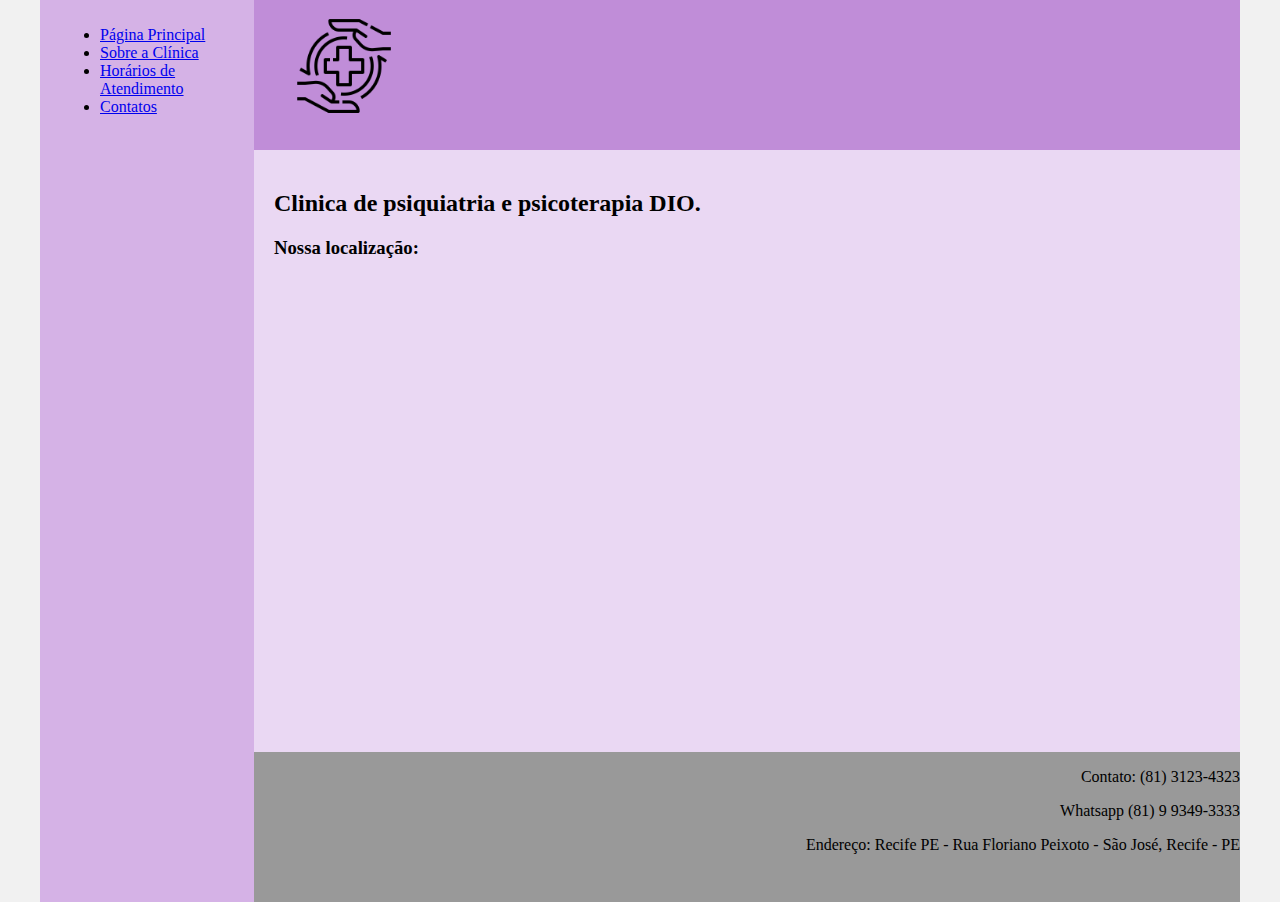
<file: index.html>
<!DOCTYPE html>
<html lang="en">

<head>
    <meta charset="UTF-8">
    <meta http-equiv="X-UA-Compatible" content="IE=edge">
    <meta name="viewport" content="width=device-width, initial-scale=1.0">
    <title>Site Clinica DIO</title>
    <link rel="stylesheet" href="base.css">

</head>

<body>
<div class="wrapper">
<div class="logo">
</div>
<div class="menu">
<ul>
    <li><a href="index.html">Página Principal</a></li>
    <li><a href="sobre.html">Sobre a Clínica</a></li>
    <li><a href="horarios.html">Horários de Atendimento</a></li>
    <li><a href="contatos.html">Contatos</a></li>
</ul>
</div>

<div class="main">
<div class="header">
    <figure> <img src="/assest/consultorio.png" width="100px" alt="Logotipo da clinica">
    </figure>
</div>

<div class="content">
    <h2> Clinica de psiquiatria e psicoterapia DIO. </h2>
    <h3> Nossa localização:</h3>
    <iframe src="https://www.google.com/maps/embed?pb=!1m18!1m12!1m3!1d3950.3345602065224!2d-34.88513538578674!3d-8.067317082852595!2m3!1f0!2f0!3f0!3m2!1i1024!2i768!4f13.1!3m3!1m2!1s0x7ab18b7c8d1d631%3A0xefa3f80f3134b9b9!2sR.%20Floriano%20Peixoto%2C%20Recife%20-%20PE%2C%2050030-230!5e0!3m2!1spt-BR!2sbr!4v1668301493788!5m2!1spt-BR!2sbr" width="600" height="450" style="border:0;" allowfullscreen="" loading="lazy" referrerpolicy="no-referrer-when-downgrade"></iframe>
</div>

<div class="footer" style="text-align: end;">
    <p> Contato: (81) 3123-4323 </p>
    <p> Whatsapp (81) 9 9349-3333</p>
    <p> Endereço: Recife PE - Rua Floriano Peixoto - São José, Recife - PE</p>
</div>
</div>
</div>
</body>

</html>
</file>
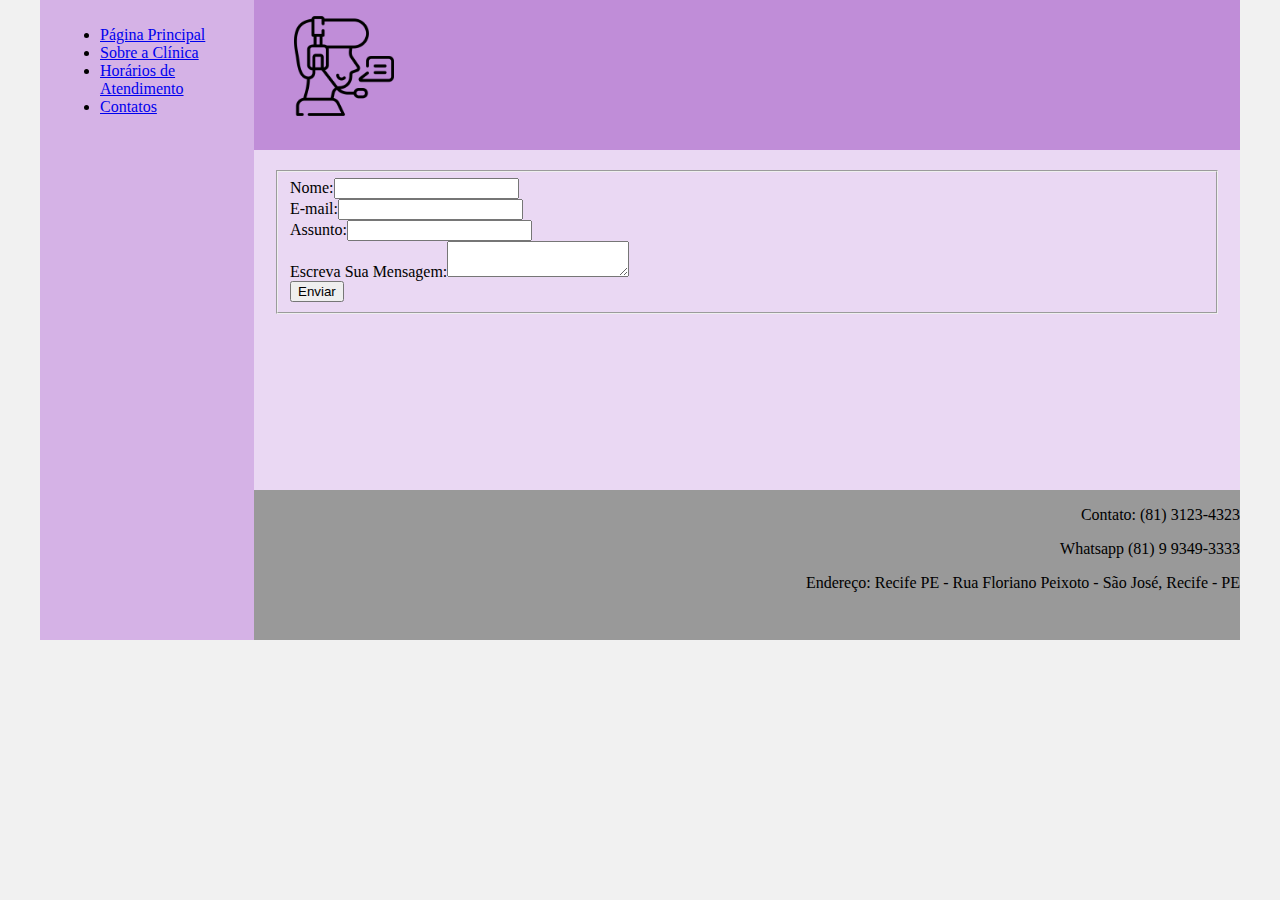
<file: contatos.html>
<!DOCTYPE html>
<html lang="en">

<head>
    <meta charset="UTF-8">
    <meta http-equiv="X-UA-Compatible" content="IE=edge">
    <meta name="viewport" content="width=device-width, initial-scale=1.0">
    <title>Site Clinica DIO</title>
    <link rel="stylesheet" href="base.css">

</head>

<body>
<div class="wrapper">
<div class="logo">
</div>
<div class="menu">
<ul>
    <li><a href="index.html">Página Principal</a></li>
    <li><a href="sobre.html">Sobre a Clínica</a></li>
    <li><a href="horarios.html">Horários de Atendimento</a></li>
    <li><a href="contatos.html">Contatos</a></li>
</ul>
</div>

<div class="main">
<div class="header">
    <figure> <img src="/assest/contato.png" width="100px" alt="Contato">
    </figure>
</div>

<div class="content">
    <div > 
    <fieldset name="Formulario de Contato"> 
        <label>Nome:</label><input name="nome" type="text"><br>
        <label>E-mail:</label><input name="email" type="email" /><br>
        <label>Assunto:</label><input name="assunto" type="text"><br>
        <label>Escreva Sua Mensagem:</label><textarea name="mensagem"></textarea><br>
        <button>Enviar</button>
    </fieldset>
    </div>
</div>

<div class="footer" style="text-align: end;">
    <p> Contato: (81) 3123-4323 </p>
    <p> Whatsapp (81) 9 9349-3333</p>
    <p> Endereço: Recife PE - Rua Floriano Peixoto - São José, Recife - PE</p>
</div>
</div>
</div>
</body>

</html>
</file>
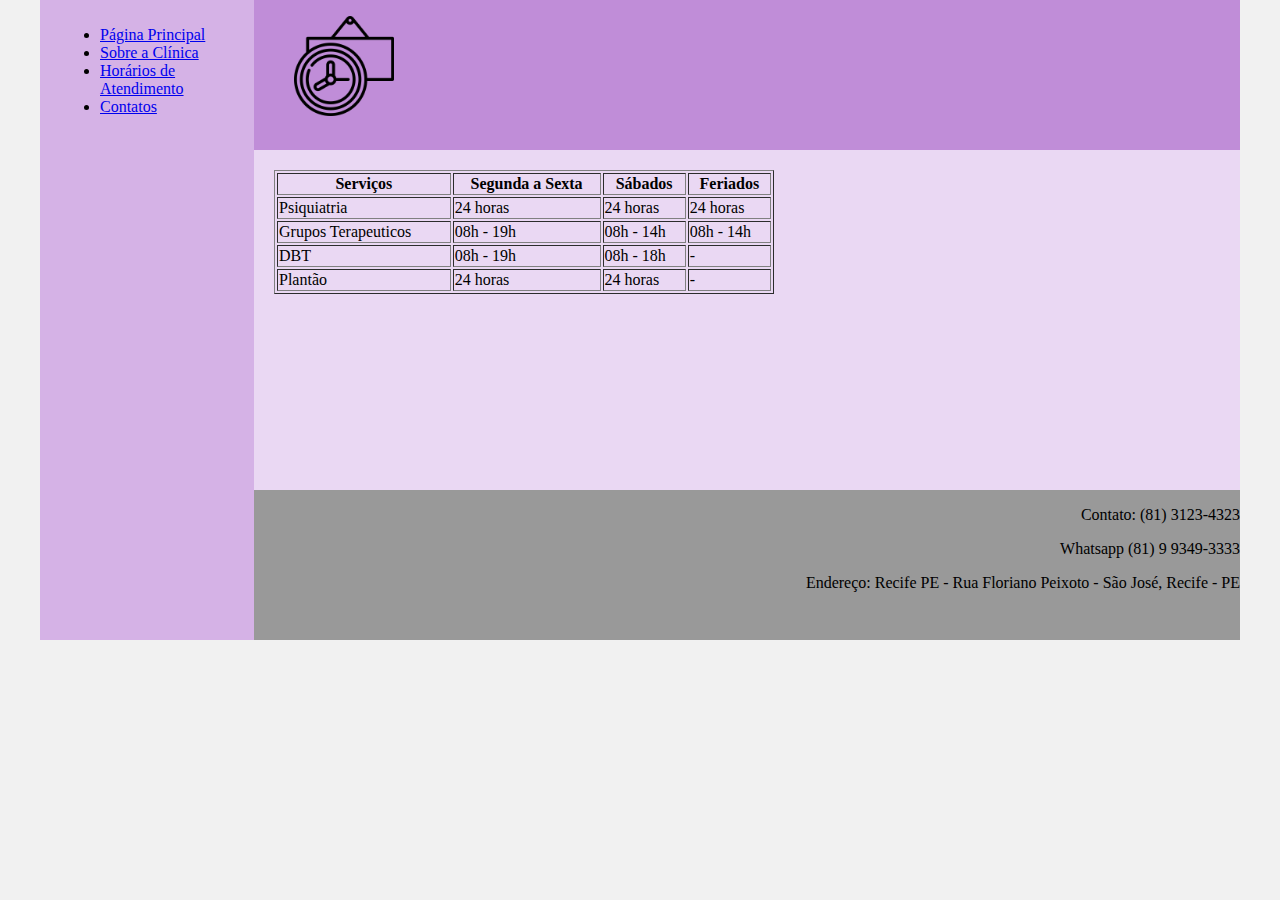
<file: horarios.html>
<!DOCTYPE html>
<html lang="en">

<head>
    <meta charset="UTF-8">
    <meta http-equiv="X-UA-Compatible" content="IE=edge">
    <meta name="viewport" content="width=device-width, initial-scale=1.0">
    <title>Site Clinica DIO</title>
    <link rel="stylesheet" href="base.css">

</head>

<body>
<div class="wrapper">
<div class="logo">
</div>
<div class="menu">
<ul>
    <li><a href="index.html">Página Principal</a></li>
    <li><a href="sobre.html">Sobre a Clínica</a></li>
    <li><a href="horarios.html">Horários de Atendimento</a></li>
    <li><a href="contatos.html">Contatos</a></li>
</ul>
</div>

<div class="main">
<div class="header">
    <figure> <img src="/assest/horario-de-funcionamento.png" width="100px" alt="Logotipo da clinica">
    </figure>

</div>

<div class="content">
    <table summary="Tabela de horários da clínica" border="1" width="500">
        <thead>
          <tr>
            <th>Serviços</th>
            <th>Segunda a Sexta</th>
            <th>Sábados</th>
            <th>Feriados</th>
          </tr>
        </thead>
        <tbody>
          <tr>
            <td>Psiquiatria</td>
            <td>24 horas</td>
            <td>24 horas</td>
            <td>24 horas</td>
          </tr>
          <tr>
            <td>Grupos Terapeuticos</td>
            <td>08h - 19h</td>
            <td>08h - 14h</td>
            <td>08h - 14h</td>
          </tr>
          <tr>
            <td>DBT</td>
            <td>08h - 19h</td>
            <td>08h - 18h</td>
            <td>-</td>
          </tr>
          <tr>
            <td>Plantão</td>
            <td>24 horas</td>
            <td>24 horas</td>
            <td>-</td>
          </tr>
        </tbody>
      </table>
    </div>

<div class="footer" style="text-align: end;">
    <p> Contato: (81) 3123-4323 </p>
    <p> Whatsapp (81) 9 9349-3333</p>
    <p> Endereço: Recife PE - Rua Floriano Peixoto - São José, Recife - PE</p>
</div>
</div>
</div>
</body>

</html>
</file>
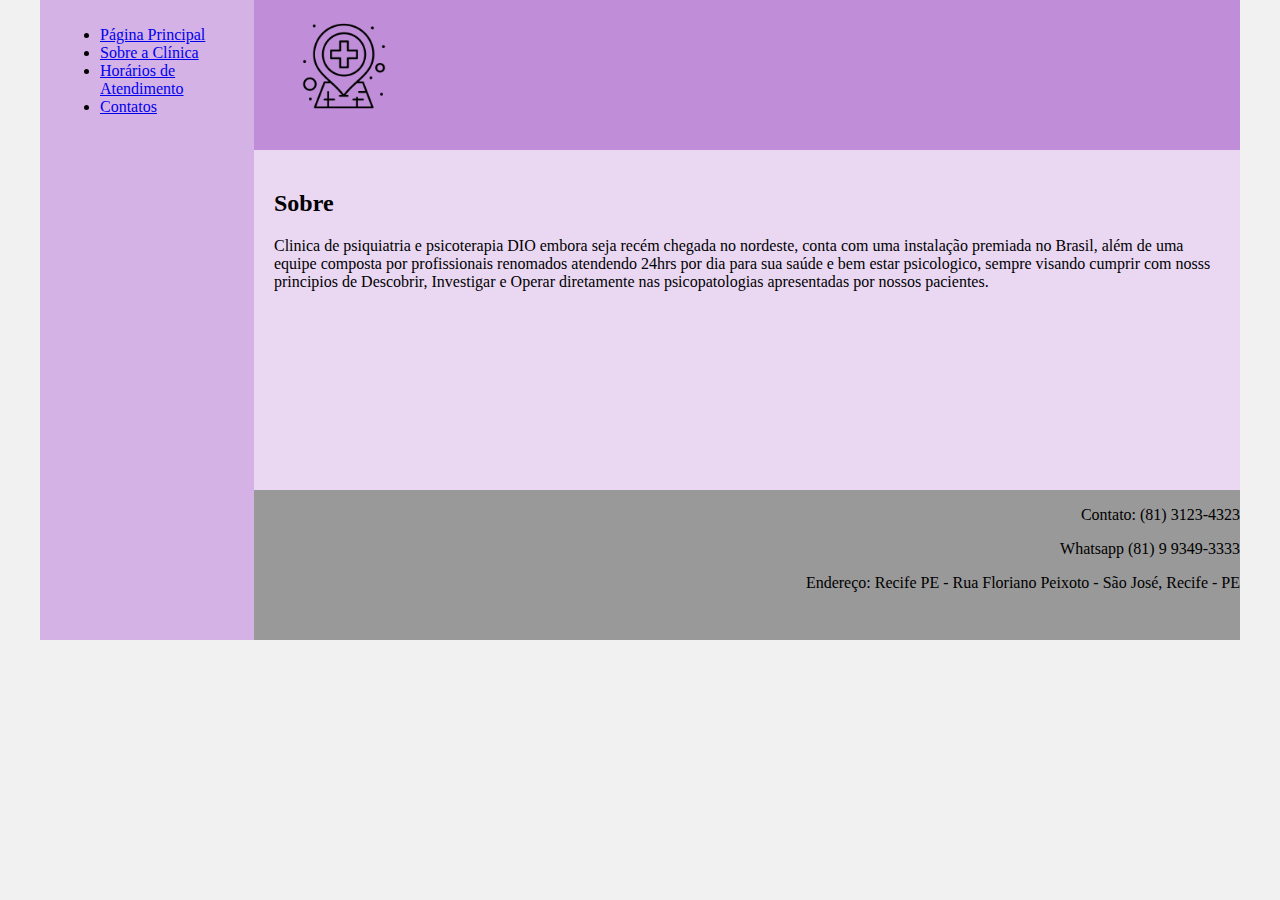
<file: sobre.html>
<!DOCTYPE html>
<html lang="en">

<head>
    <meta charset="UTF-8">
    <meta http-equiv="X-UA-Compatible" content="IE=edge">
    <meta name="viewport" content="width=device-width, initial-scale=1.0">
    <title>Site Clinica DIO</title>
    <link rel="stylesheet" href="base.css">

</head>

<body>
<div class="wrapper">
<div class="logo">
</div>
<div class="menu">
<ul>
    <li><a href="index.html">Página Principal</a></li>
    <li><a href="sobre.html">Sobre a Clínica</a></li>
    <li><a href="horarios.html">Horários de Atendimento</a></li>
    <li><a href="contatos.html">Contatos</a></li>
</ul>
</div>

<div class="main">
<div class="header">
    <figure> <img src="/assest/clinica-de-saude.png" width="100px" alt="Logotipo da clinica">
    </figure>
</div>

<div class="content">
    <h2> Sobre </h2>
    <p> Clinica de psiquiatria e psicoterapia DIO embora seja recém chegada no nordeste, conta com uma
        instalação premiada no Brasil, além de uma equipe composta por profissionais renomados atendendo
        24hrs por dia para sua saúde e bem estar psicologico, sempre visando cumprir com nosss principios de
        Descobrir, Investigar e Operar diretamente nas psicopatologias apresentadas por nossos pacientes.
    </p>
</div>

<div class="footer" style="text-align: end;">
    <p> Contato: (81) 3123-4323 </p>
    <p> Whatsapp (81) 9 9349-3333</p>
    <p> Endereço: Recife PE - Rua Floriano Peixoto - São José, Recife - PE</p>
</div>
</div>
</div>
</body>

</html>
</file>
<file: base.css>
html, body {
    margin: 0;
}
body {
    background-color: #f1f1f1;
    display: flex;
    justify-content: center;
}

.wrapper {
    width: 1200px;
    display: flex;
    margin: 0 auto;
    background-color: aquamarine;
}
.main {
    display: flex;
    flex-flow: column;
    width: 85%;
}
.menu {
    width: 15%;
    background-color: #D5B2E6;
    padding: 10px 20px 0px;
}
.header {
    background-color:#C08DD8;
    min-height: 150px;
}
.content {
    background-color: #EAD8F3;
    min-height: 300px;
    padding: 20px;
}
.footer {
    background-color: #999999;
    min-height: 150px;
}
</file>
